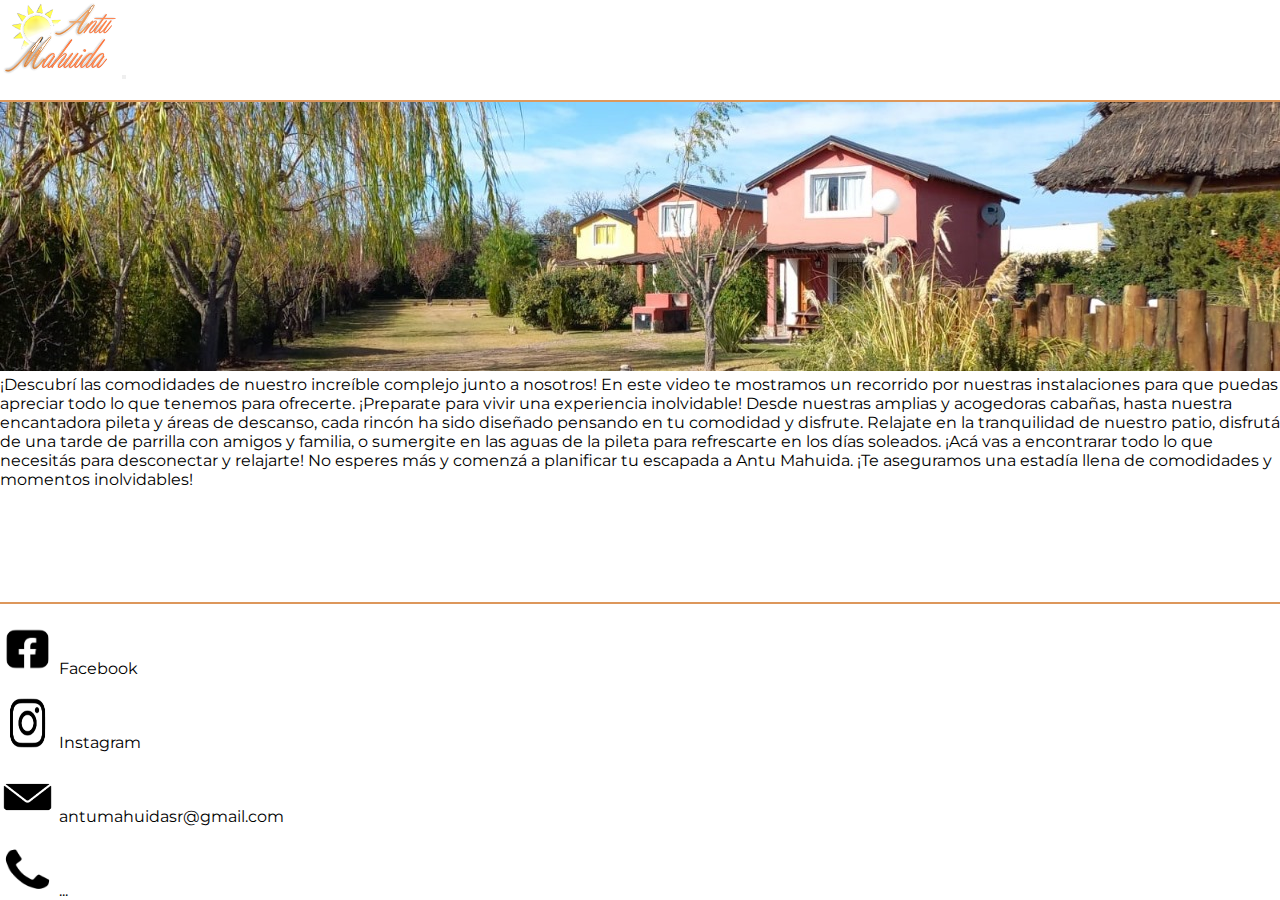
<file: index.html>
<!DOCTYPE html>
<html>

<head>
    <meta charset="UTF-8" />
    <link rel="preconnect" href="https://fonts.googleapis.com">
    <link rel="preconnect" href="https://fonts.gstatic.com" crossorigin>
    <link href="https://fonts.googleapis.com/css2?family=Montserrat:wght@400;700&display=swap" rel="stylesheet">
    <link rel="stylesheet" href="./Styles/Styles.css">
    <title>Inicio | Antu Mahuida</title>
    <!--Bootstrap-->
    <link href="https://cdn.jsdelivr.net/npm/bootstrap@5.3.2/dist/css/bootstrap.min.css"
        rel="stylesheet"
        integrity="sha384-T3c6CoIi6uLrA9TneNEoa7RxnatzjcDSCmG1MXxSR1GAsXEV/Dwwykc2MPK8M2HN"
        crossorigin="anonymous">
    <!--Favicon-->
    <link rel="shortcut icon" href="./Favicon.png"> <!--Este logo es temporal-->
</head>

<body>
    <!--HEADER-->
    <header>
        <nav class="navbar navbar-expand-lg">
            <!--Logo -->
            <a class="navbar-brand" href="./index.html"><img src="./Assets/Logo/Logo claro.png" alt="Logo de la marca" class="Logo"></a>
    
            <!--Menu Hamburguesa -->
            <button class="navbar-toggler" type="button" data-toggle="collapse" data-target="#navbarNav" aria-controls="navbarNav" aria-expanded="false" aria-label="Toggle navigation">
                <span class="navbar-toggler-icon"></span>
            </button>
    
            <div class="collapse navbar-collapse" id="navbarNav">
                <!-- Páginas-->
                <ul class="navbar-nav">
                    <li class="nav-item">
                        <a class="nav-link menu-link Hover" href="#">Inicio</a>
                    </li>
                    <li class="nav-item">
                        <a class="nav-link menu-link Hover" href="./Pages/Servicios.html">Servicios</a>
                    </li>
                    <li class="nav-item">
                        <a class="nav-link menu-link Hover" href="./Pages/Galería.html">Galería</a>
                    </li>
                    <li class="nav-item">
                        <a class="nav-link menu-link Hover" href="./Pages/Ubicación.html">Ubicación</a>
                    </li>
                    <li class="nav-item">
                        <a class="nav-link menu-link Hover" href="./Pages/Contacto.html">Contacto</a>
                    </li>
                </ul>
            </div>
        </nav>
    </header>
    <!--FIN HEADER-->
    <!--FIN HEADER-->

    <main class="container mt-5">
        <!-- Primera fila para la imagen -->
        <div class="row">
            <div class="col-lg-12">
                <section class="Foto-Inicio">
                    <img src="./Assets/Antu Mahuida/LasCabñas.jpg" alt="" class="img-fluid">
                </section>
            </div>
        </div>
        
        <!-- Segunda fila para el texto presentación -->
        <div class="row">
            <div class="col-lg-12">
                <section>
                    <article>
                        <p>¡Descubrí las comodidades de nuestro increíble complejo junto a nosotros! En este video te mostramos un
                            recorrido por nuestras instalaciones para que puedas apreciar todo lo que tenemos para ofrecerte.
                            ¡Preparate para vivir una experiencia inolvidable!
    
                            Desde nuestras amplias y acogedoras cabañas, hasta nuestra encantadora pileta y áreas de descanso, cada
                            rincón ha sido diseñado pensando en tu comodidad y disfrute.
    
                            Relajate en la tranquilidad de nuestro patio, disfrutá de una tarde de parrilla con amigos y familia, o
                            sumergite en las aguas de la pileta para refrescarte en los días soleados. ¡Acá vas a encontrarar todo lo
                            que necesitás para desconectar y relajarte!
    
                            No esperes más y comenzá a planificar tu escapada a Antu Mahuida. ¡Te aseguramos una estadía llena de
                            comodidades y momentos inolvidables!
                        </p>
                    </article>
                </section>
            </div>
        </div>
    </main>
    
    <!--Footer-->
    <footer>
        <div class="container">
            <div class="row">
                <div class="col-md-6 col-12">
                    <ul class="list-unstyled">
                        <li>
                            <img src="./Assets/Footer/Facebook.png" alt="" class="Foto-footer"> Facebook
                        </li>
                    </ul>
                </div>
                <div class="col-md-6 col-12">
                    <ul class="list-unstyled">
                        <li>
                            <img src="./Assets/Footer/instagram.png" alt="" class="Foto-footer"> Instagram
                        </li>
                    </ul>
                </div>
            </div>
            <div class="row">
                <div class="col-md-6 col-12">
                    <ul class="list-unstyled">
                        <li>
                            <img src="./Assets/Footer/Mail.png" alt="" class="Foto-footer"> antumahuidasr@gmail.com
                        </li>
                    </ul>
                </div>
                <div class="col-md-6 col-12">
                    <ul class="list-unstyled">
                        <li>
                            <img src="./Assets/Footer/Telefono.png" alt="" class="Foto-footer"> ... <!-- Inserte teléfono aquí -->
                        </li>
                    </ul>
                </div>
            </div>
        </div>
    </footer>
    <!--Fin Footer-->

    <!--JavaScript-->
    <script src="https://cdn.jsdelivr.net/npm/bootstrap@5.3.2/dist/js/bootstrap.bundle.min.js"
        integrity="sha384-C6RzsynM9kWDrMNeT87bh95OGNyZPhcTNXj1NW7RuBCsyN/o0jlpcV8Qyq46cDfL"
        crossorigin="anonymous"></script>

</body>
</html>
</file>
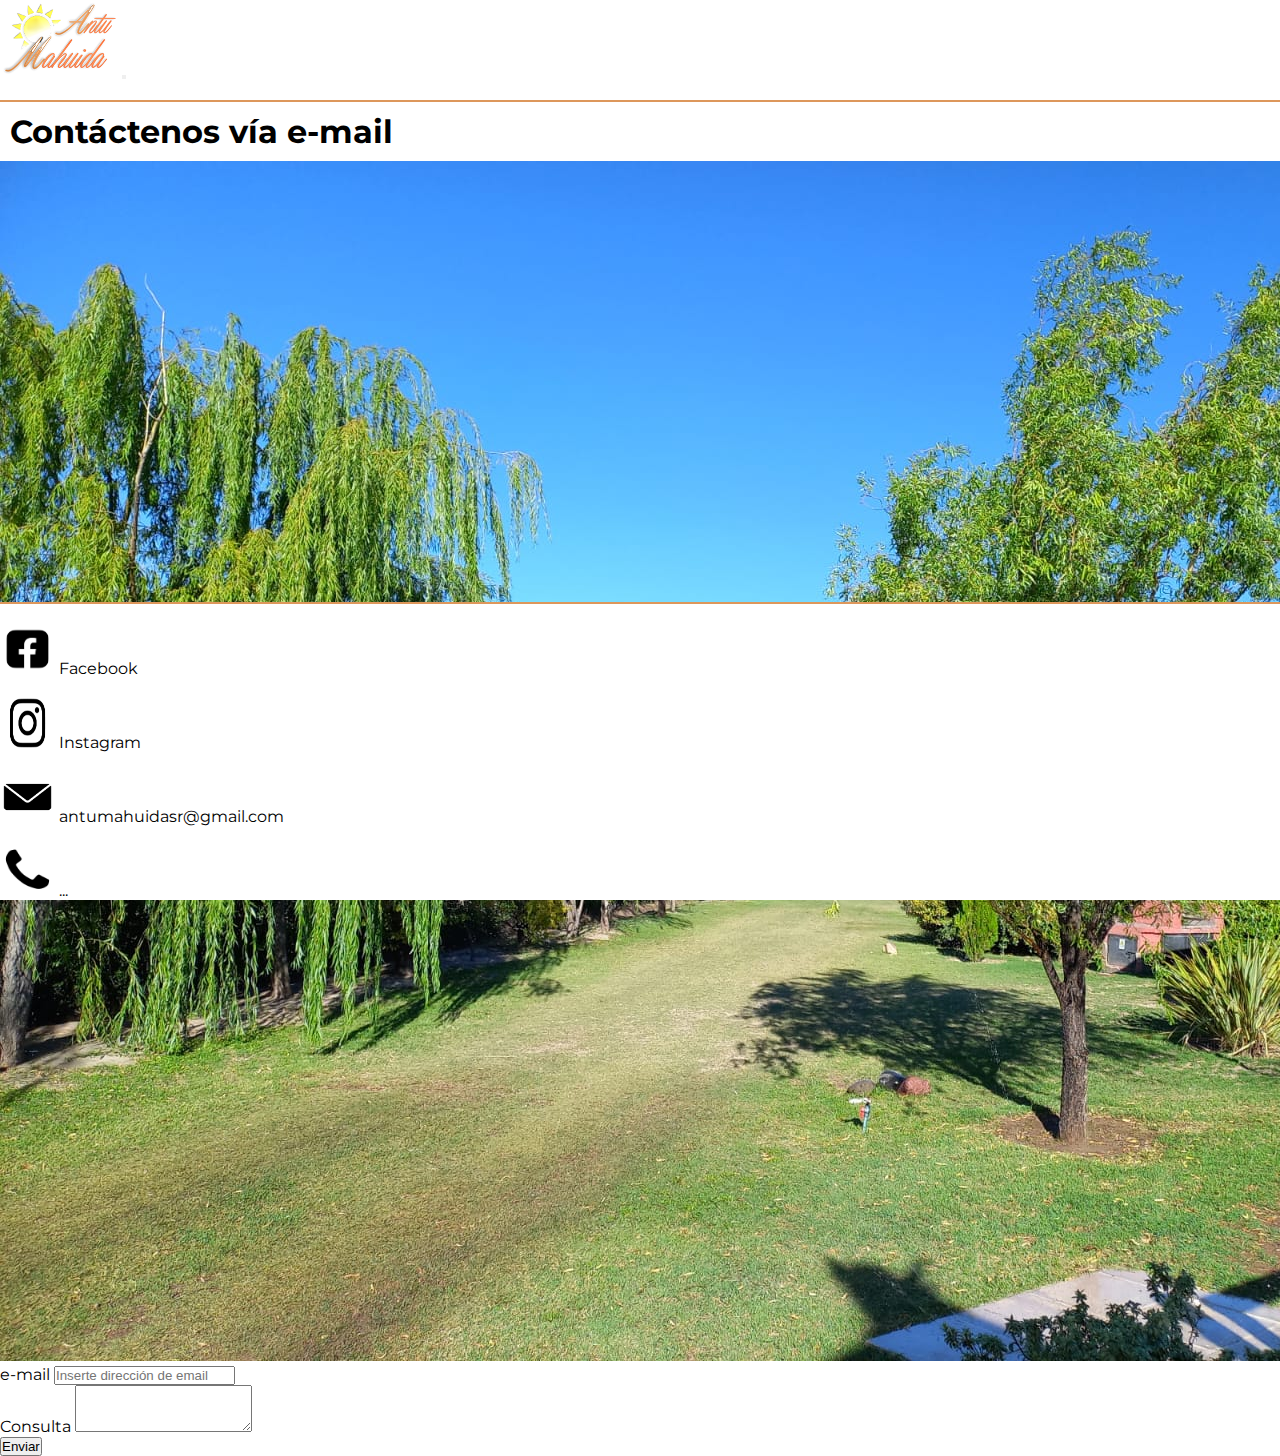
<file: Pages/Contacto.html>
<!DOCTYPE html>
<html>
<head>
    <meta charset="UTF-8" />
    <link rel="preconnect" href="https://fonts.googleapis.com">
    <link rel="preconnect" href="https://fonts.gstatic.com" crossorigin>
    <link href="https://fonts.googleapis.com/css2?family=Montserrat:wght@400;700&display=swap" rel="stylesheet">
    <link rel="stylesheet" href="../Styles/Styles.css">
    <title>Contacto | Antu Mahuida</title>
    <!--Bootstrap-->
    <link href="https://cdn.jsdelivr.net/npm/bootstrap@5.3.2/dist/css/bootstrap.min.css" rel="stylesheet" integrity="sha384-T3c6CoIi6uLrA9TneNEoa7RxnatzjcDSCmG1MXxSR1GAsXEV/Dwwykc2MPK8M2HN" crossorigin="anonymous">
    <!--Favicon-->
    <link rel="shortcut icon" href="../Favicon.png">
</head>
<body>
    <!--Header-->
    <header>
        <nav class="navbar navbar-expand-lg">
            <!--Logo -->
            <a class="navbar-brand" href="../index.html"><img src="../Assets/Logo/Logo claro.png" alt="Logo de la marca" class="Logo"></a>
    
            <!--Menu Hamburguesa -->
            <button class="navbar-toggler" type="button" data-toggle="collapse" data-target="#navbarNav" aria-controls="navbarNav" aria-expanded="false" aria-label="Toggle navigation">
                <span class="navbar-toggler-icon"></span>
            </button>
    
            <div class="collapse navbar-collapse" id="navbarNav">
                <!-- Páginas-->
                <ul class="navbar-nav">
                    <li class="nav-item">
                        <a class="nav-link menu-link Hover" href="../index.html">Inicio</a>
                    </li>
                    <li class="nav-item">
                        <a class="nav-link menu-link Hover" href="../Pages/Servicios.html">Servicios</a>
                    </li>
                    <li class="nav-item">
                        <a class="nav-link menu-link Hover" href="../Pages/Galería.html">Galería</a>
                    </li>
                    <li class="nav-item">
                        <a class="nav-link menu-link Hover" href="../Pages/Ubicación.html">Ubicación</a>
                    </li>
                    <li class="nav-item">
                        <a class="nav-link menu-link Hover" href="#">Contacto</a>
                    </li>
                </ul>
            </div>
        </nav>
    </header>
    <!--Fin de header-->
    <!--Main-->
    <!--Main-->
<!--Main-->
<main>
    <section> 
    <h1 class="Titulo-Contacto">Contáctenos vía e-mail</h1> 
        <!--Formulario-->
        <div class="container text-center">
            <div class="row">
              <div class="col">
                <img src="../Assets/Fotos Galería/WhatsApp Image 2023-08-09 at 11.04.12 PM (1).jpg" class="d-block w-100" alt="">
              </div>
              <div class="col">
                <div class="mb-3">
                    <label for="exampleFormControlInput1" class="form-label">e-mail</label>
                    <input type="email" class="form-control" id="exampleFormControlInput1" placeholder="Inserte dirección de email">
                  </div>
                  <div class="mb-3">
                    <label for="exampleFormControlTextarea1" class="form-label">Consulta</label>
                    <textarea class="form-control" id="exampleFormControlTextarea1" rows="3"></textarea>
                  </div>
                  <button type="button" class="btn btn-outline-warning">Enviar</button>
              </div>
            </div>
          </div>
        <!-- Fin de Formulario-->
    </section>
</main>
    <!--Fin de Main-->
    <!--Footer-->
    <footer>
        <div class="container">
            <div class="row">
                <div class="col-md-6 col-12">
                    <ul class="list-unstyled">
                        <li>
                            <img src="../Assets/Footer/Facebook.png" alt="" class="Foto-footer"> Facebook
                        </li>
                    </ul>
                </div>
                <div class="col-md-6 col-12">
                    <ul class="list-unstyled">
                        <li>
                            <img src="../Assets/Footer/instagram.png" alt="" class="Foto-footer"> Instagram
                        </li>
                    </ul>
                </div>
            </div>
            <div class="row">
                <div class="col-md-6 col-12">
                    <ul class="list-unstyled">
                        <li>
                            <img src="../Assets/Footer/Mail.png" alt="" class="Foto-footer"> antumahuidasr@gmail.com
                        </li>
                    </ul>
                </div>
                <div class="col-md-6 col-12">
                    <ul class="list-unstyled">
                        <li>
                            <img src="../Assets/Footer/Telefono.png" alt="" class="Foto-footer"> ... <!-- Inserte teléfono aquí -->
                        </li>
                    </ul>
                </div>
            </div>
        </div>
    </footer>
    <!--Fin Footer-->
    <!--JavaScript-->
    <script src="https://cdn.jsdelivr.net/npm/bootstrap@5.3.2/dist/js/bootstrap.bundle.min.js" integrity="sha384-C6RzsynM9kWDrMNeT87bh95OGNyZPhcTNXj1NW7RuBCsyN/o0jlpcV8Qyq46cDfL" crossorigin="anonymous"></script>
</body>
</html>
</file>
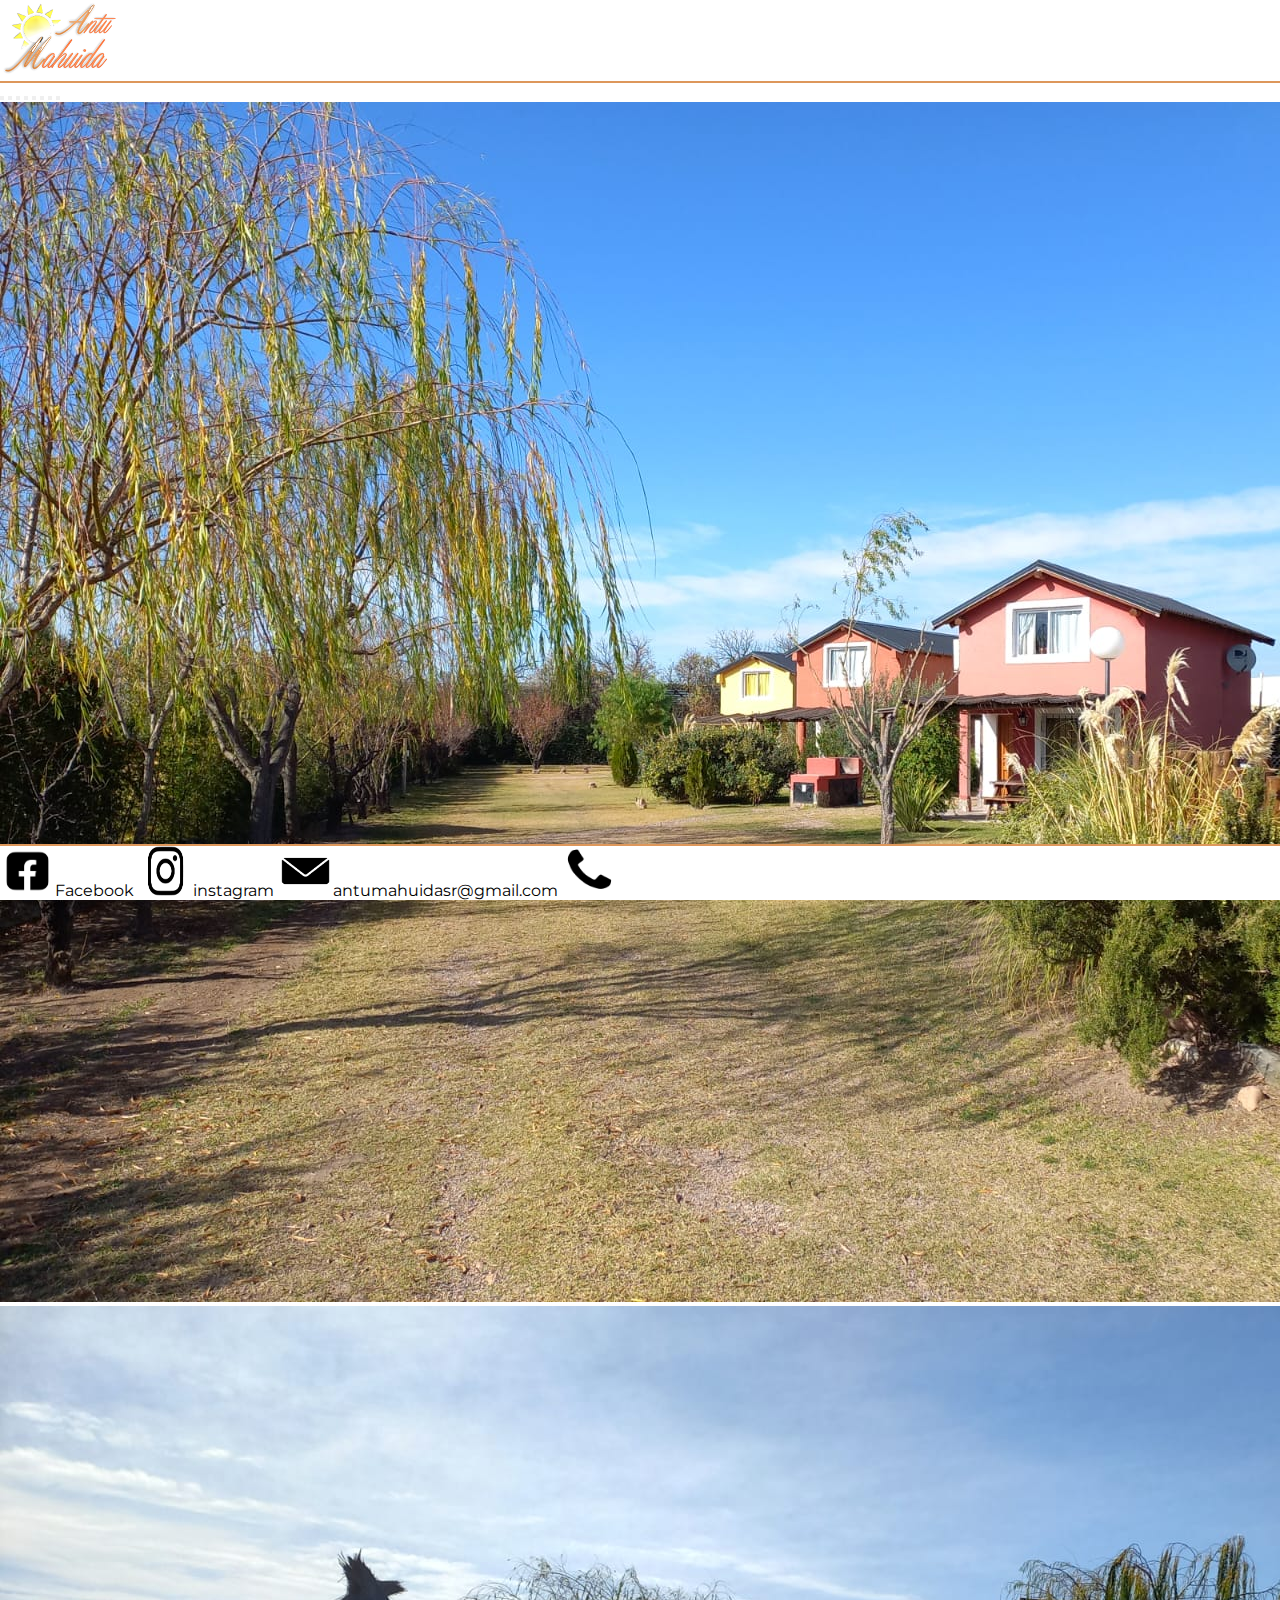
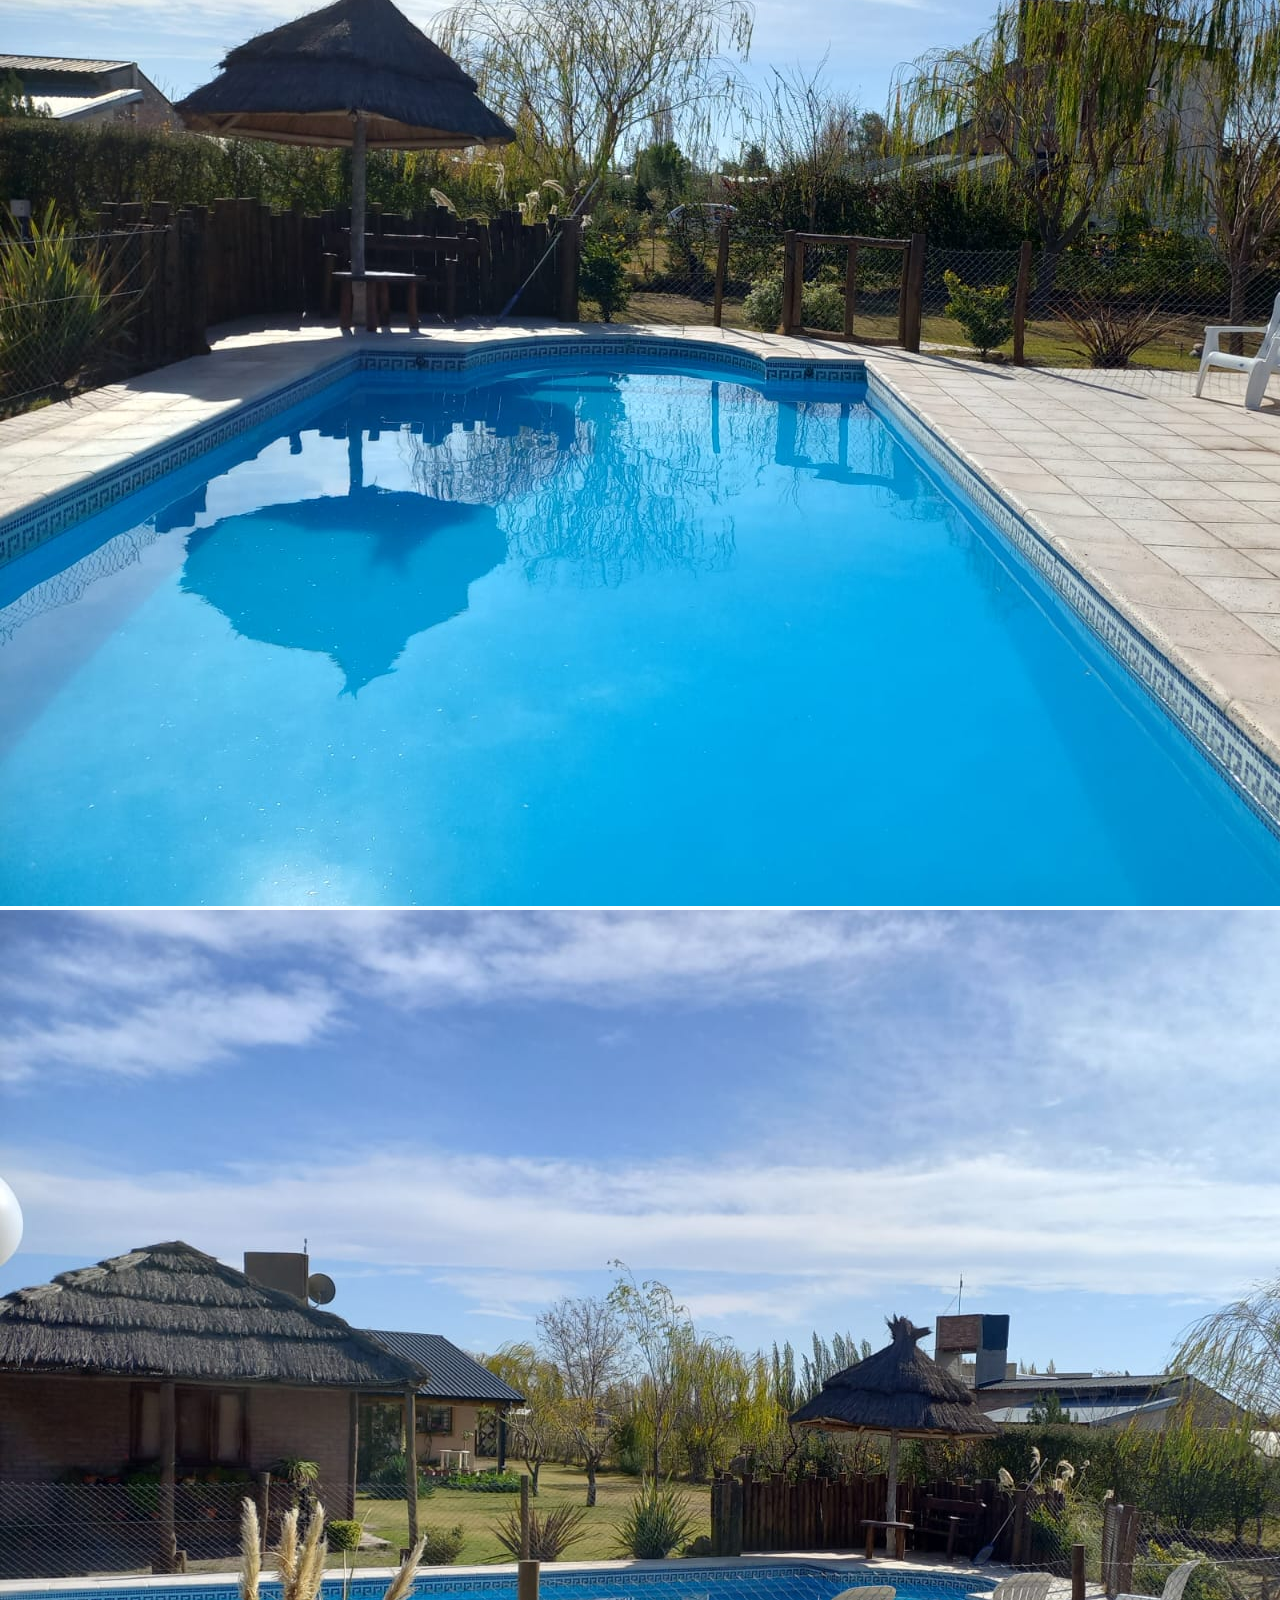
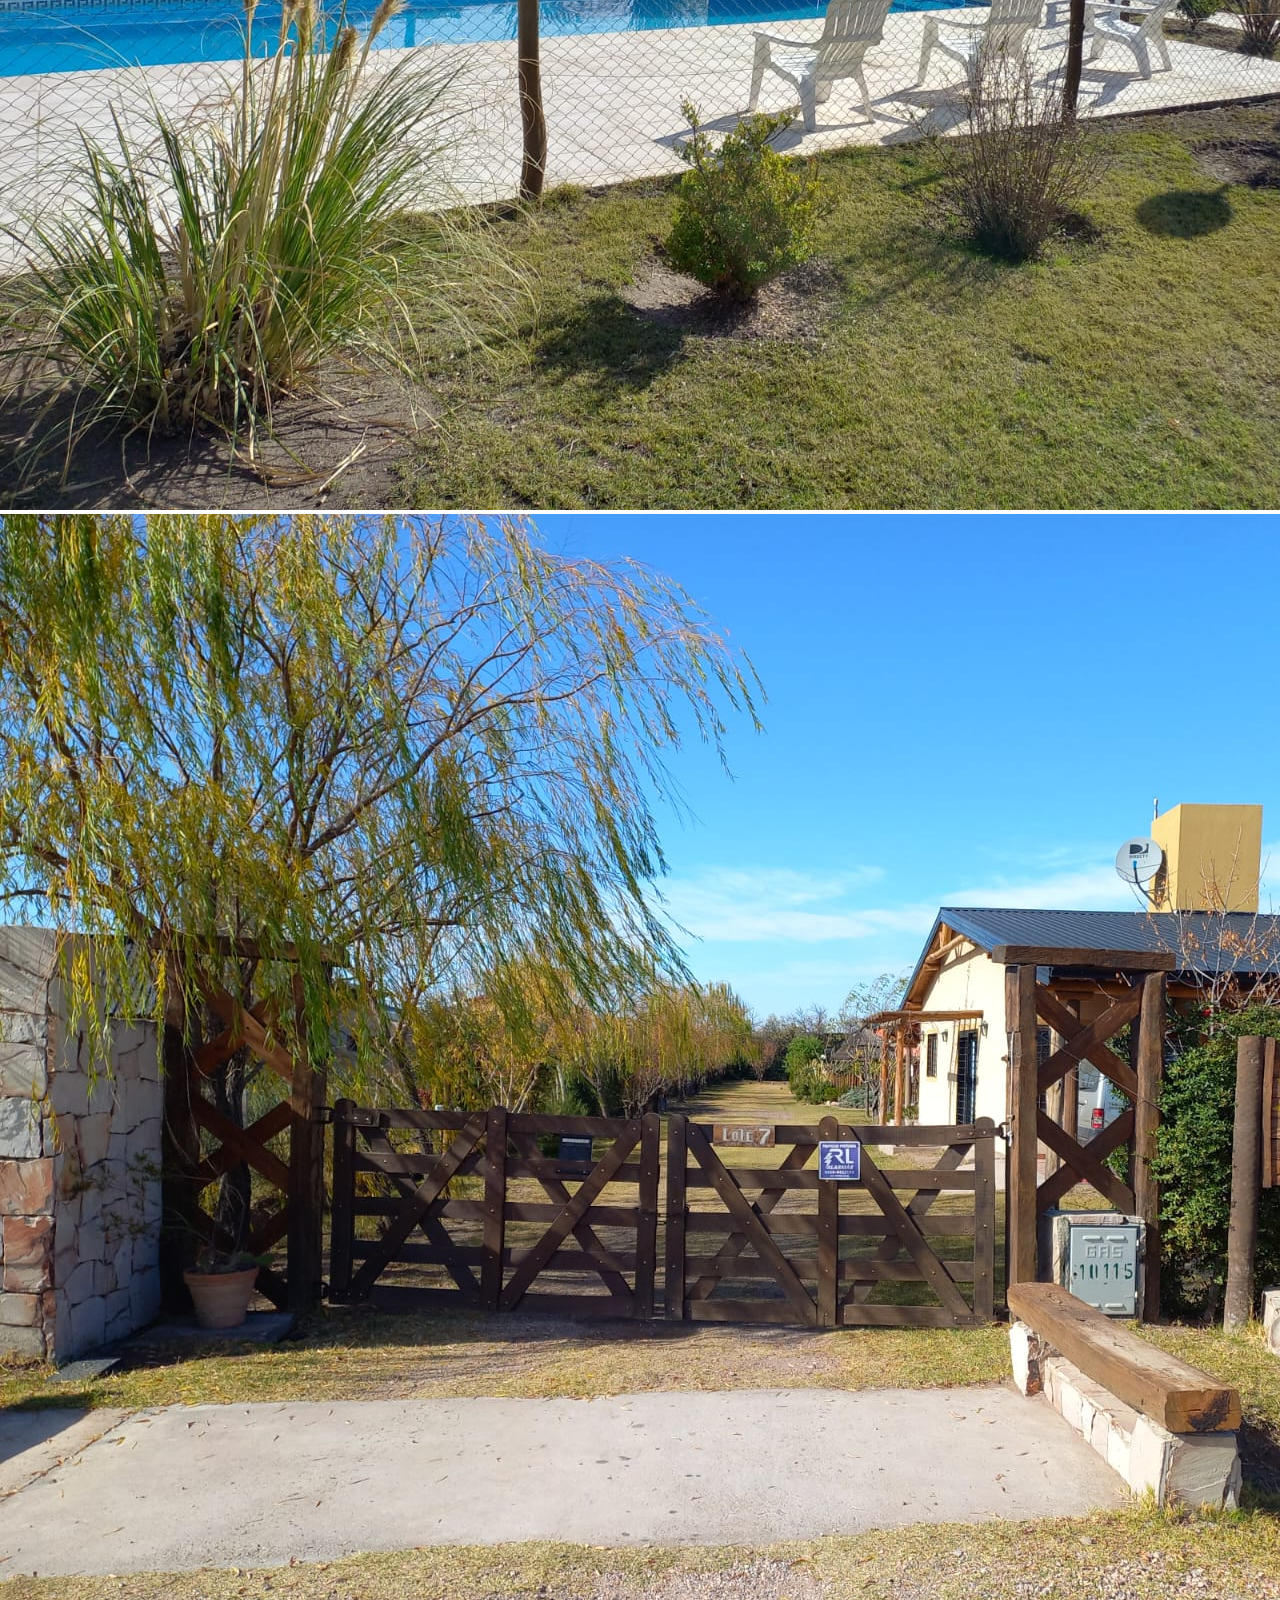
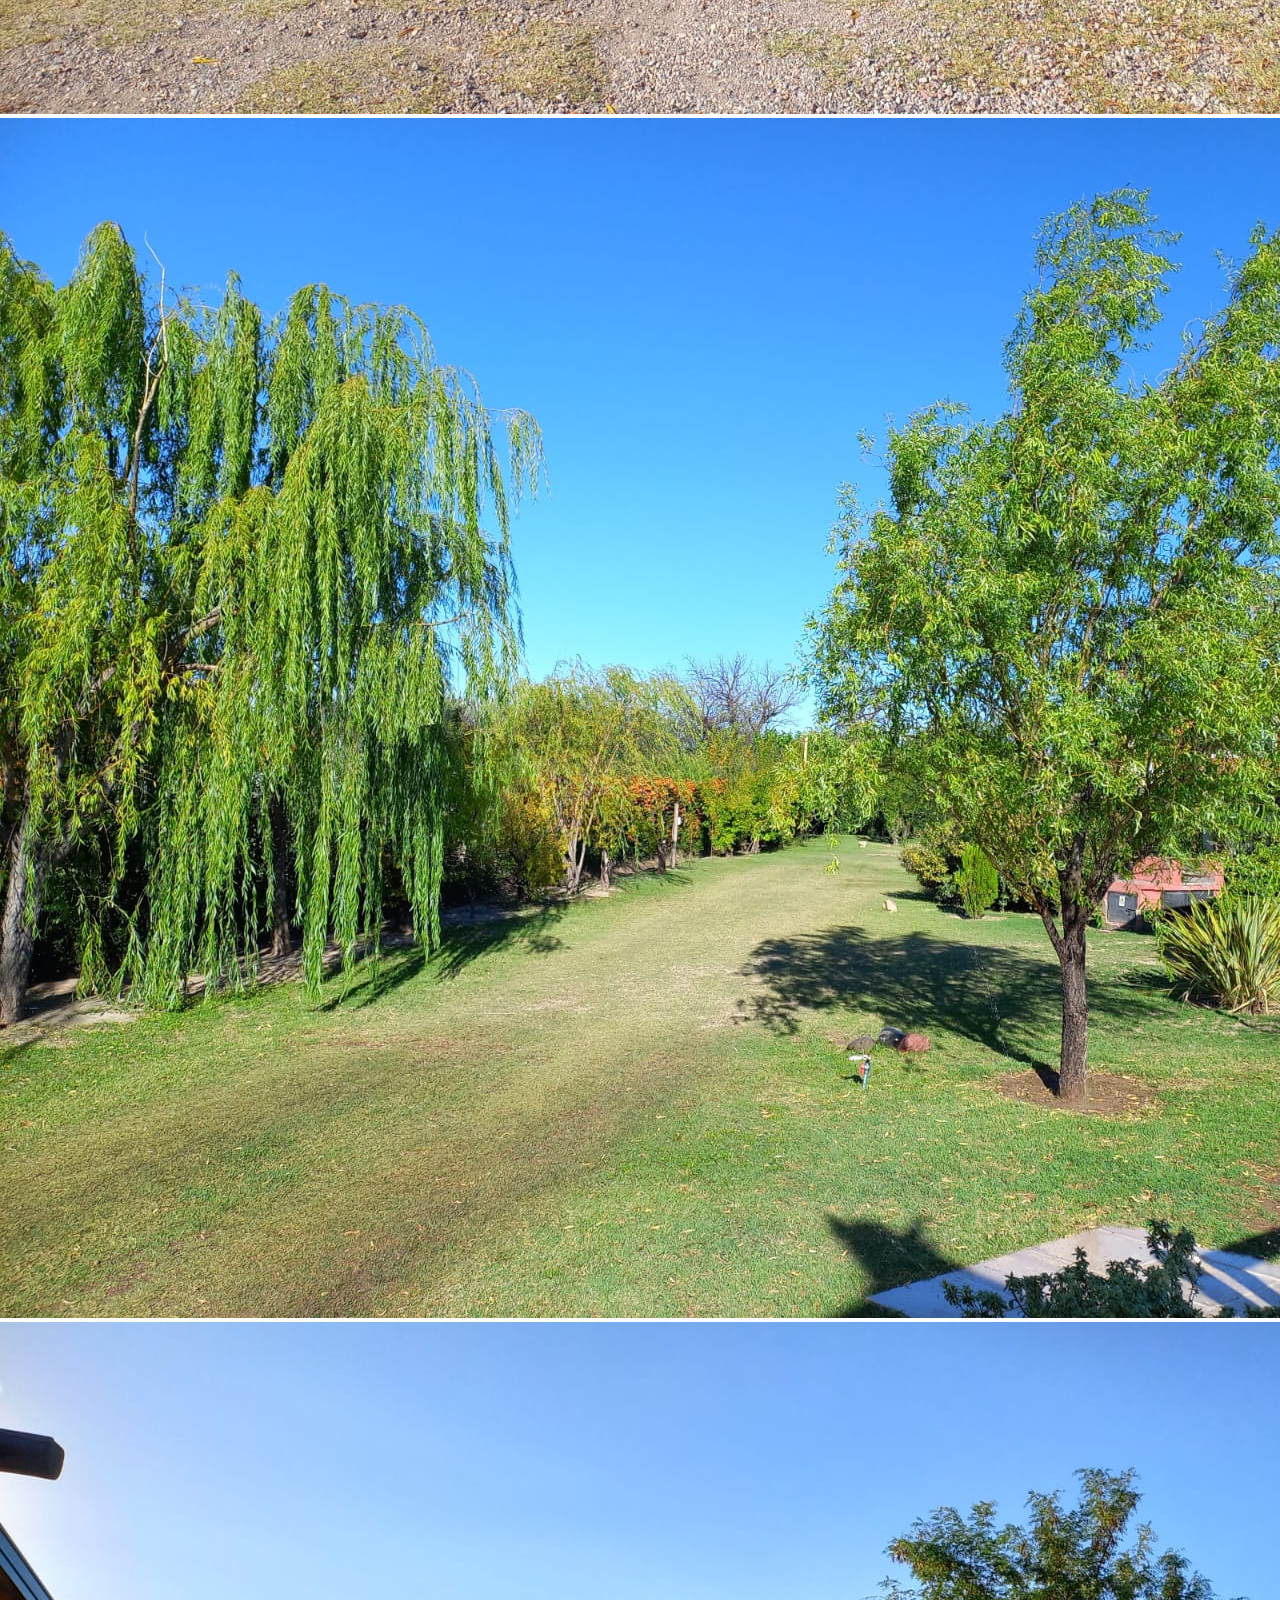
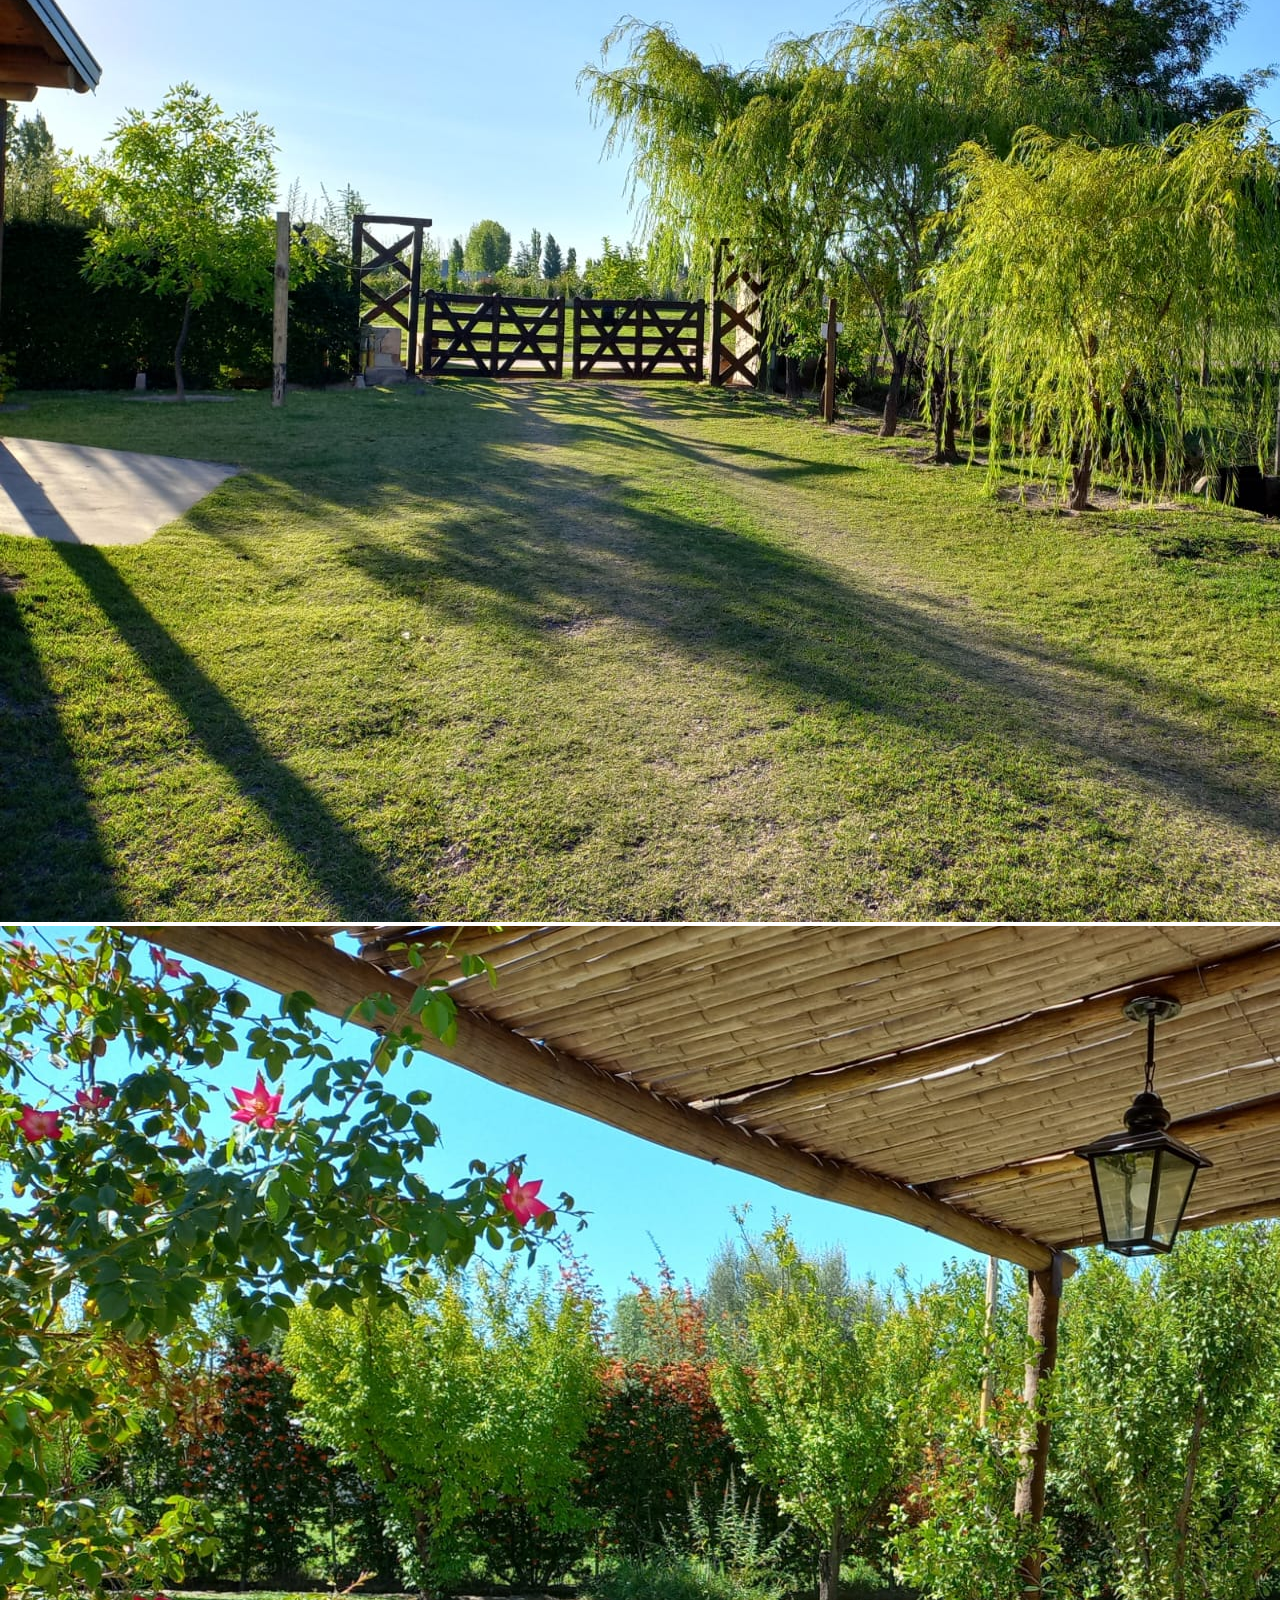
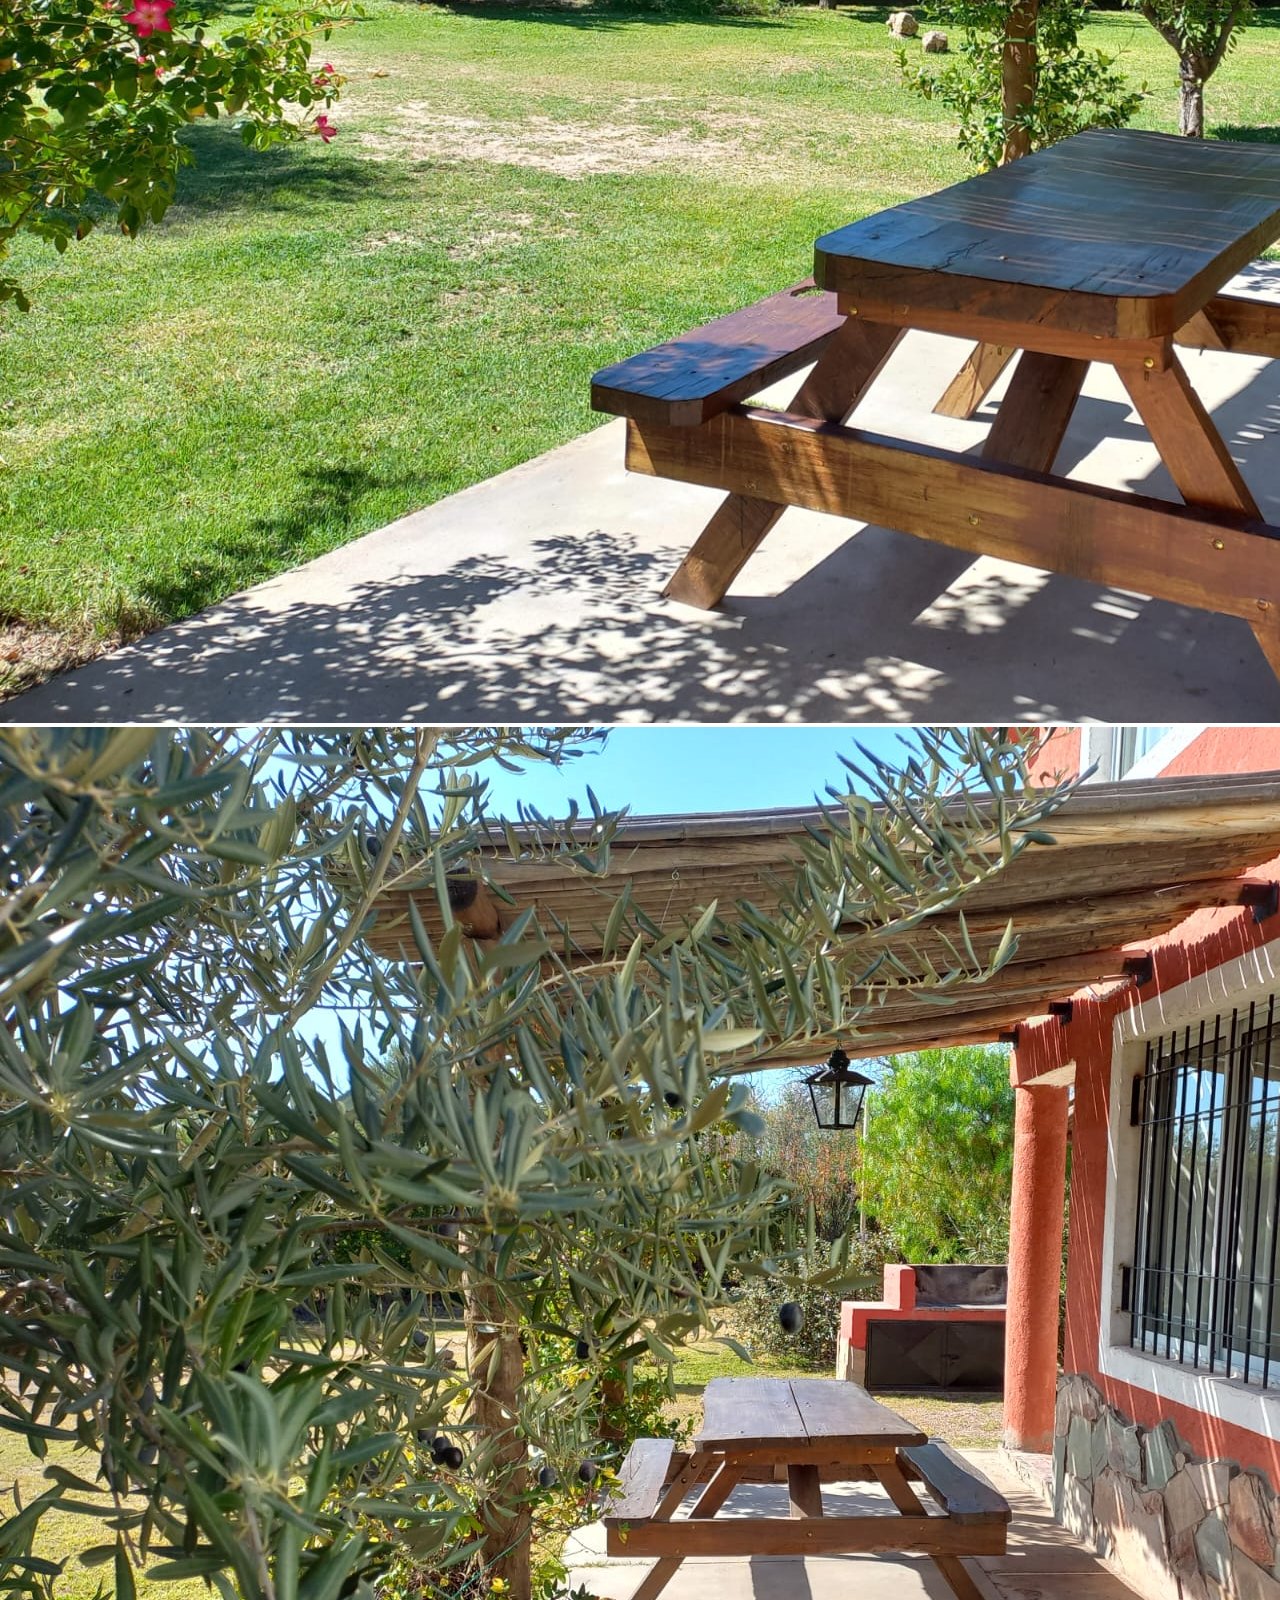
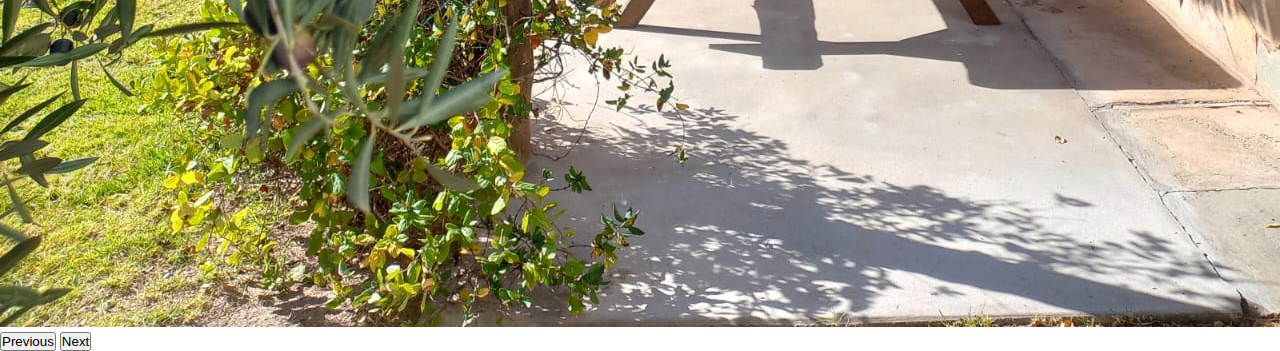
<file: Pages/Galería.html>
<!DOCTYPE html>
<html>
<head>
    <meta charset="UTF-8" />
    <link rel="preconnect" href="https://fonts.googleapis.com">
    <link rel="preconnect" href="https://fonts.gstatic.com" crossorigin>
    <link href="https://fonts.googleapis.com/css2?family=Montserrat:wght@400;700&display=swap" rel="stylesheet">
    <link rel="stylesheet" href="../Styles/Styles.css">
    <title>Galería | Antu Mahuida</title>
    <!--Bootstrap-->
    <link href="https://cdn.jsdelivr.net/npm/bootstrap@5.3.2/dist/css/bootstrap.min.css" rel="stylesheet" integrity="sha384-T3c6CoIi6uLrA9TneNEoa7RxnatzjcDSCmG1MXxSR1GAsXEV/Dwwykc2MPK8M2HN" crossorigin="anonymous">
    <!--Favicon-->
    <link rel="shortcut icon" href="../Favicon.png">
</head>
<body>
    <!--HEADER-->
    <header>
        <!--LOGO-->
        <a href="../index.html"><img src="../Assets/Logo/Logo claro.png" alt="Logo de la marca" class="Logo"></a>
        <!--PESTAÑAS-->
        <nav class="Lista-header">
            <ul>
                <li><a href="../index.html">Inicio</a></li>
                <li><a href="./Servicios.html">Servicios</a></li>
                <li><a href="./Galería.html">Galería</a></li>
                <li><a href="./Ubicación.html">Ubicación</a></li>
                <li><a href="./Contacto.html">Contacto</a></li>
            </ul>
        </nav>
    </header>
        <!--PESTAÑAS-->
    <!--Fin header-->
    <main>
        <!--Grid de Bootstrap para dividir el contenido en dos filas -->
   <div class="container">
       <div class="row">
           <div class="col-md-12 col-lg-12">
               <!--Carousel-->
       <div id="carouselExampleIndicators" class="carousel slide">
           <div class="carousel-indicators">
             <button type="button" data-bs-target="#carouselExampleIndicators" data-bs-slide-to="0" class="active" aria-current="true" aria-label="Slide 1"></button>
             <button type="button" data-bs-target="#carouselExampleIndicators" data-bs-slide-to="1" aria-label="Slide 2"></button>
             <button type="button" data-bs-target="#carouselExampleIndicators" data-bs-slide-to="2" aria-label="Slide 3"></button>
             <button type="button" data-bs-target="#carouselExampleIndicators" data-bs-slide-to="3" aria-label="Slide 4"></button>
             <button type="button" data-bs-target="#carouselExampleIndicators" data-bs-slide-to="4" aria-label="Slide 5"></button>
             <button type="button" data-bs-target="#carouselExampleIndicators" data-bs-slide-to="5" aria-label="Slide 6"></button>
             <button type="button" data-bs-target="#carouselExampleIndicators" data-bs-slide-to="6" aria-label="Slide 7"></button>
             <button type="button" data-bs-target="#carouselExampleIndicators" data-bs-slide-to="7" aria-label="Slide 8"></button>
           </div>
           <div class="carousel-inner">
             <div class="carousel-item active">
               <img src="../Assets/Fotos Galería/WhatsApp Image 2023-05-26 at 1.23.17 PM.jpg" class="d-block w-100" alt="">
             </div>
             <div class="carousel-item">
               <img src="../Assets/Fotos Galería/WhatsApp Image 2023-05-26 at 1.23.19 PM.jpg" class="d-block w-100" alt="">
             </div>
             <div class="carousel-item">
               <img src="../Assets/Fotos Galería/WhatsApp Image 2023-05-26 at 1.23.21 PM.jpg" class="d-block w-100" alt="">
             </div>
             <div class="carousel-item">
               <img src="../Assets/Fotos Galería/WhatsApp Image 2023-07-10 at 6.22.17 PM.jpg" class="d-block w-100" alt="">
             </div>
             <div class="carousel-item">
               <img src="../Assets/Fotos Galería/WhatsApp Image 2023-08-09 at 11.04.12 PM (1).jpg" class="d-block w-100" alt="">
             </div>
             <div class="carousel-item">
               <img src="../Assets/Fotos Galería/WhatsApp Image 2023-08-09 at 11.04.12 PM (2).jpg" class="d-block w-100" alt="">
             </div>
             <div class="carousel-item">
               <img src="../Assets/Fotos Galería/WhatsApp Image 2023-08-09 at 11.04.12 PM.jpg" class="d-block w-100" alt="">
             </div>
             <div class="carousel-item">
               <img src="../Assets/Fotos Galería/WhatsApp Image 2023-05-26 at 1.23.27 PM (1).jpg" class="d-block w-100" alt="">
             </div>
           </div>
           <button class="carousel-control-prev" type="button" data-bs-target="#carouselExampleIndicators" data-bs-slide="prev">
             <span class="carousel-control-prev-icon" aria-hidden="true"></span>
             <span class="visually-hidden">Previous</span>
           </button>
           <button class="carousel-control-next" type="button" data-bs-target="#carouselExampleIndicators" data-bs-slide="next">
             <span class="carousel-control-next-icon" aria-hidden="true"></span>
             <span class="visually-hidden">Next</span>
           </button>
         </div>
           <!--Fin Carousel-->
           
   </div>   
   </main>
    <!--Footer-->
    <footer>
        <nav>
            <ul>
                <li><img src="../Assets/Footer/Facebook.png" alt="" class="Foto-footer">Facebook</li>
                <li><img src="../Assets/Footer/instagram.png" alt="" class="Foto-footer">instagram</li>
                <li><img src="../Assets/Footer/Mail.png" alt="" class="Foto-footer">antumahuidasr@gmail.com</li>
                <li><img src="../Assets/Footer/Telefono.png" alt="" class="Foto-footer"><!-- inserte telefono aquí--></li>
            </ul>
        </nav>
    </footer>
    <!--Fin Footer-->
    <!--JavaScript-->
    <script src="https://cdn.jsdelivr.net/npm/bootstrap@5.3.2/dist/js/bootstrap.bundle.min.js" integrity="sha384-C6RzsynM9kWDrMNeT87bh95OGNyZPhcTNXj1NW7RuBCsyN/o0jlpcV8Qyq46cDfL" crossorigin="anonymous"></script>
</body>
</html>
</file>
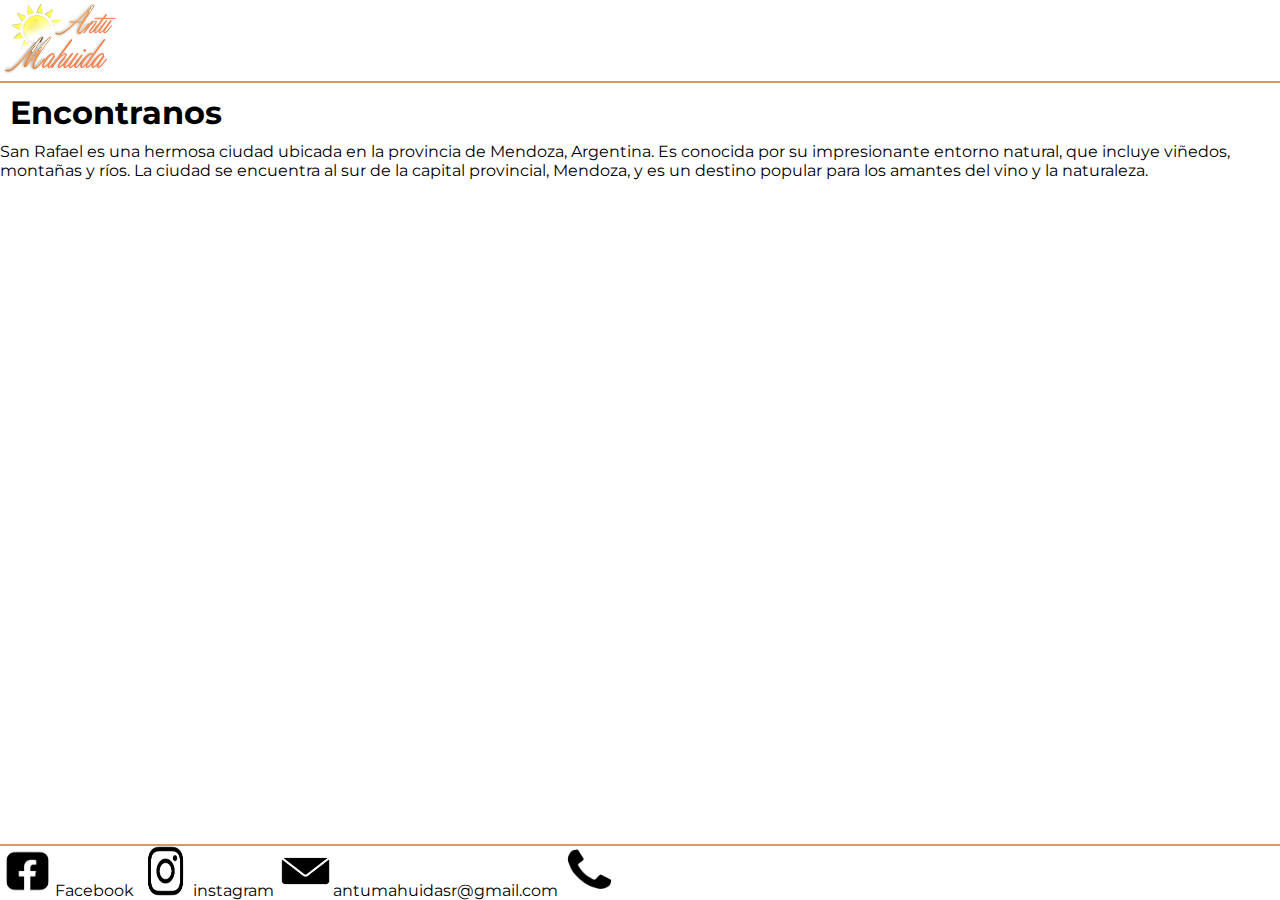
<file: Pages/Ubicación.html>
<!DOCTYPE html>
<html>
<head>
    <meta charset="UTF-8" />
    <link rel="preconnect" href="https://fonts.googleapis.com">
    <link rel="preconnect" href="https://fonts.gstatic.com" crossorigin>
    <link href="https://fonts.googleapis.com/css2?family=Montserrat:wght@400;700&display=swap" rel="stylesheet">
    <link rel="stylesheet" href="../Styles/Styles.css">
    <title>Ubicación| Antu Mahuida</title>
    <!--Bootstrap-->
    <link href="https://cdn.jsdelivr.net/npm/bootstrap@5.3.2/dist/css/bootstrap.min.css" rel="stylesheet" integrity="sha384-T3c6CoIi6uLrA9TneNEoa7RxnatzjcDSCmG1MXxSR1GAsXEV/Dwwykc2MPK8M2HN" crossorigin="anonymous">
    <!--Favicon-->
    <link rel="shortcut icon" href="../Favicon.png">
</head>
<body>
    <!--HEADER-->
    <header>
        <!--LOGO-->
        <a href="../index.html"><img src="../Assets/Logo/Logo claro.png" alt="Logo de la marca" class="Logo"></a>
        <!--PESTAÑAS-->
        <nav class="Lista-header">
            <ul>
                <li><a href="../index.html">Inicio</a></li>
                <li><a href="./Servicios.html">Servicios</a></li>
                <li><a href="./Galería.html">Galería</a></li>
                <li><a href="./Ubicación.html">Ubicación</a></li>
                <li><a href="./Contacto.html">Contacto</a></li>
            </ul>
        </nav>
        <!--PESTAÑAS-->
    <!--Fin header-->
    </header>
    <main>
        <article>
            <h1 class="Titulo-Mapa">
                Encontranos
            </h1>
        </article>
        <section class="d-flex">
            <!-- Columna de la ubicación con margen en la parte inferior -->
            <div class="col-md-4 mb-4">
                <p>San Rafael es una hermosa ciudad ubicada en la provincia de Mendoza, Argentina. Es conocida por su impresionante entorno natural, que incluye viñedos, montañas y ríos. La ciudad se encuentra al sur de la capital provincial, Mendoza, y es un destino popular para los amantes del vino y la naturaleza.</p>
            </div>
            <!-- Columna del mapa (iframe de Google Maps) con margen en la parte inferior -->
            <div class="col-md-8 mb-4">
                <iframe src="https://www.google.com/maps/embed?pb=!1m18!1m12!1m3!1d3280.8051470270107!2d-68.37990742348681!3d-34.68486696178984!2m3!1f0!2f0!3f0!3m2!1i1024!2i768!4f13.1!3m3!1m2!1s0x9679a659be700035%3A0xca94ad9807bf7903!2sAntu%20Mahuida!5e0!3m2!1ses-419!2sar!4v1695000497434!5m2!1ses-419!2sar" width="100%" height="450" style="border:0;" allowfullscreen="" loading="lazy" referrerpolicy="no-referrer-when-downgrade"></iframe>
            </div>
        </section>
    </main>
<!--Footer-->
<footer>
    <nav>
        <ul>
            <li><img src="../Assets/Footer/Facebook.png" alt="" class="Foto-footer">Facebook</li>
            <li><img src="../Assets/Footer/instagram.png" alt="" class="Foto-footer">instagram</li>
            <li><img src="../Assets/Footer/Mail.png" alt="" class="Foto-footer">antumahuidasr@gmail.com</li>
            <li><img src="../Assets/Footer/Telefono.png" alt="" class="Foto-footer"><!-- inserte telefono aquí--></li>
        </ul>
    </nav>
</footer>
<!--Fin Footer-->
<!--JavaScript-->
<script src="https://cdn.jsdelivr.net/npm/bootstrap@5.3.2/dist/js/bootstrap.bundle.min.js" integrity="sha384-C6RzsynM9kWDrMNeT87bh95OGNyZPhcTNXj1NW7RuBCsyN/o0jlpcV8Qyq46cDfL" crossorigin="anonymous"></script>
</body>
</html>
</file>
<file: Styles/Styles.css>
* {
    margin: 0;
    padding: 0;
    box-sizing: border-box;
    text-decoration: none;
    list-style: none;
}

/*Header*/
Header{
    font-family: 'Montserrat', sans-serif;
    display: flex;
}

.navbar {
    background-color: white;
}

.Hover:hover {
    color: #DD975B;
    border-bottom: 2px solid #DD975B;
}

header {
    border-bottom: 2px solid #DD975B;
}

ul li{
    display: inline-block;
}



.Logo{
    height: 77px;
    width: 117.5px;
}
/*Fin Header*/

/*Mains*/
main{
    font-family: 'Montserrat', sans-serif;
}

a{
    text-decoration: none;
    color: #FFF;
    font-weight: bold;
}

.Titulo-Mapa{
    padding: 10px 10px 10px 10px;
}

.Titulo-Contacto{
    padding: 10px 10px 10px 10px;
}

.Formulario-contacto{
    padding: 5px 10px 15px 10px;
}

.Imágenes-galeria{
    margin-top: 10px;
    margin-left: 5px;
    height: 300px;
    width: 400px;
    border-style: solid;
    border-width: 2px;
}
/*Fin Mains*/

/*Footer*/

footer {
    background-color: white;
    border-top: 2px solid #DD975B;
    font-family: 'Montserrat', sans-serif;
    position: absolute;
    bottom: 0;
    width: 100%;
}

footer .col-12 {
    margin-top: 20px; /* Ajusta el valor según el espacio que desees */
}

.Foto-footer{
    height: 50px;
    width: 55px;
}

.Foto-Inicio{
    position: sticky;
    text-align: center;
}
/*Fin Footer*/
</file>
